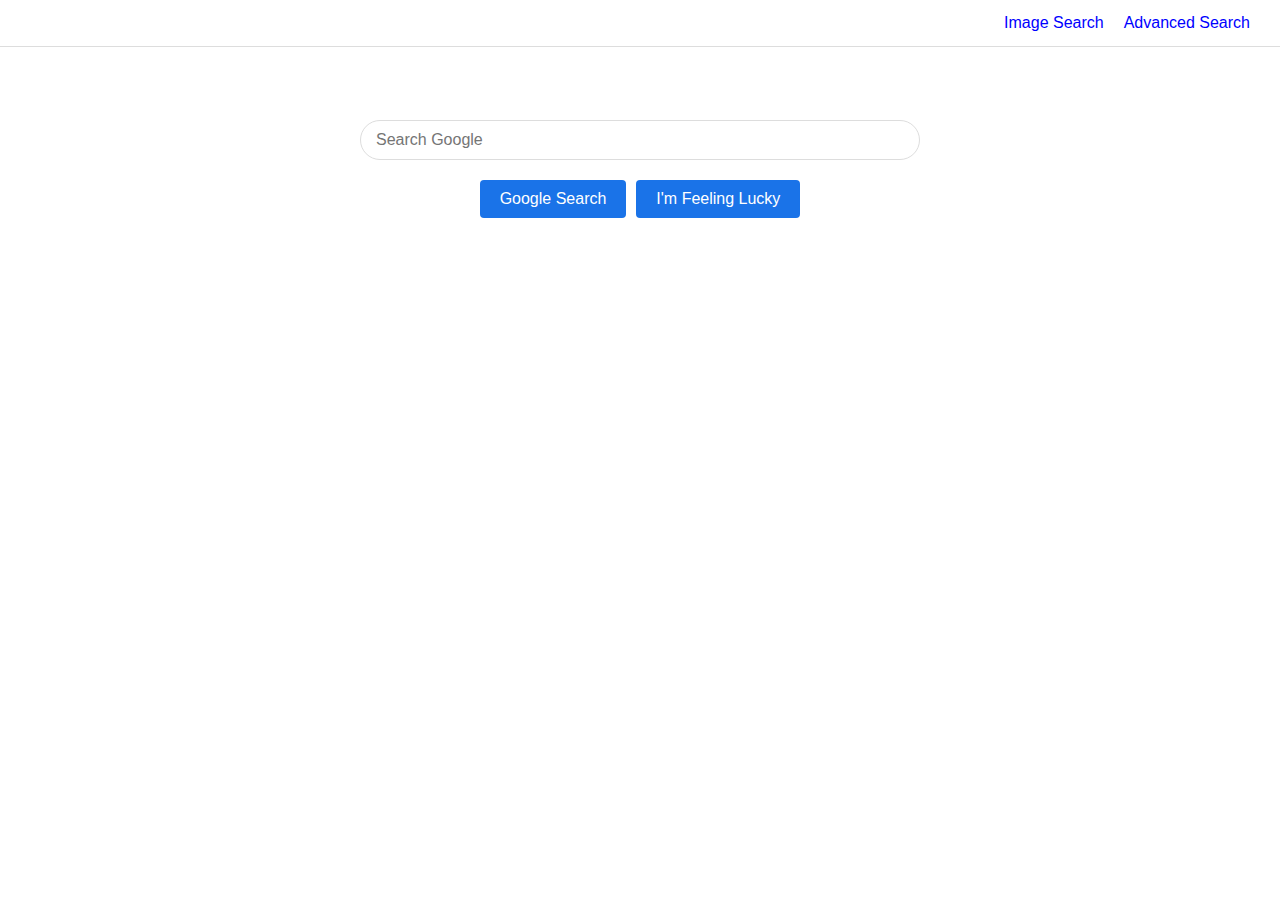
<file: project0/index.html>
<!DOCTYPE html>
<html lang="en">
    <head>
        <meta name="viewport" content="width=device-width, initial-scale=1.0">
        <title>Google Search</title>
        <link rel="stylesheet" href="styles.css">
    </head>
    <body>
        <div class="nav">
            <a href="images.html">Image Search</a>
            <a href="advanced.html">Advanced Search</a>
        </div>
        <div class="search-container">
            <form action="https://www.google.com/search" method="get">
                <input type="text" name="q" placeholder="Search Google" class="search-bar">
                <div class="buttons">
                    <button type="submit" class="search-btn">Google Search</button>
                    <button type="submit" class="lucky-btn" name="btnI">I'm Feeling Lucky</button>
                </div>
            </form>
        </div>
    </body>
</html>
</file>
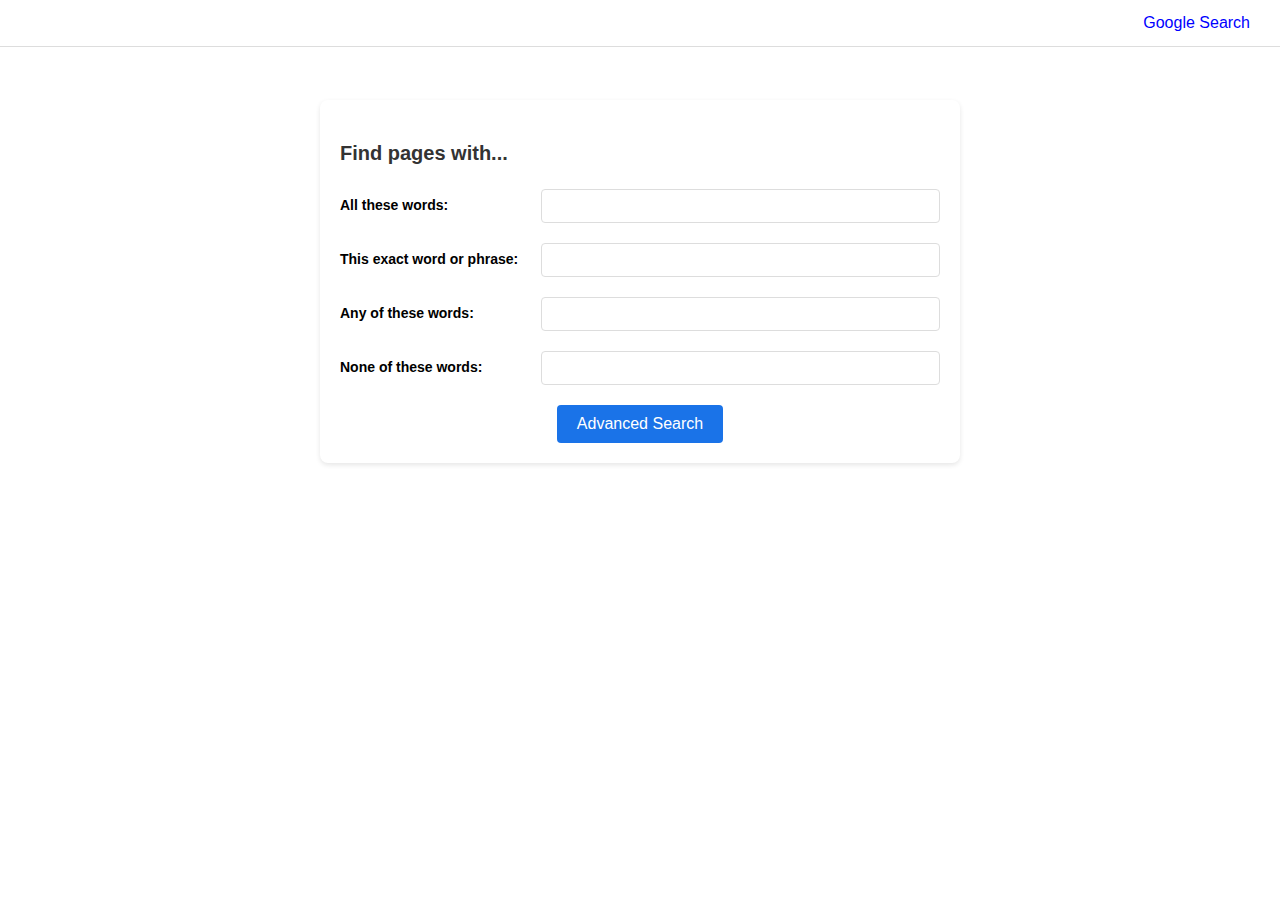
<file: project0/advanced.html>
<!DOCTYPE html>
<html lang="en">
    <head>
        <meta name="viewport" content="width=device-width, initial-scale=1.0">
        <title>Google Advanced Search</title>
        <link rel="stylesheet" href="styles.css">
    </head>
    <body>
        <div class="nav">
            <a href="index.html">Google Search</a>
        </div>
        <div class="advanced-search-container">
            <h2>Find pages with...</h2>
            <form action="https://www.google.com/search" method="GET">
                <div class="form-group">
                    <label for="all-words">All these words:</label>
                    <input type="text" name="as_q" id="all-words">
                </div>
                <div class="form-group">
                    <label for="exact-phrase">This exact word or phrase:</label>
                    <input type="text" name="as_epq" id="exact-phrase">
                </div>
                <div class="form-group">
                    <label for="any-words">Any of these words:</label>
                    <input type="text" name="as_oq" id="any-words">
                </div>
                <div class="form-group">
                    <label for="none-words">None of these words:</label>
                    <input type="text" name="as_eq" id="none-words">
                </div>
                <div class="buttons">
                    <button type="submit" class="advanced-btn">Advanced Search</button>
                </div>
            </form>
        </div>
    </body>
</html>
</file>
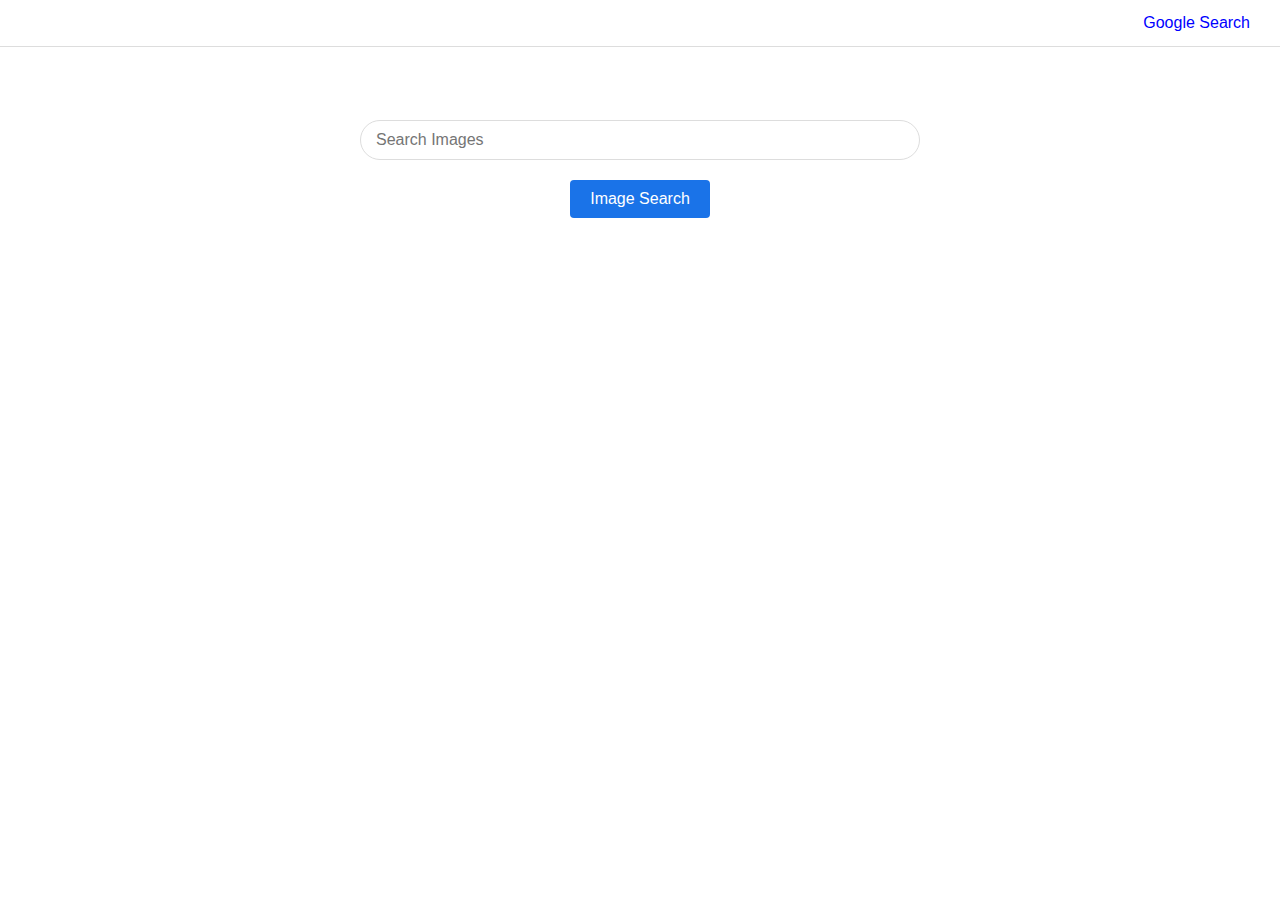
<file: project0/images.html>
<!DOCTYPE html>
<html lang="en">
    <head>
        <meta name="viewport" content="width=device-width, initial-scale=1.0">
        <title>Google Image Search</title>
        <link rel="stylesheet" href="styles.css">
    </head>
    <body>
        <div class="nav">
            <a href="index.html">Google Search</a>
        </div>
        <div class="search-container">
            <form action="https://www.google.com/search" method="get">
                <input type="hidden" name="tbm" value="isch">
                <input type="text" name="q" placeholder="Search Images" class="search-bar">
                <div class="buttons">
                    <button type="submit" class="search-btn">Image Search</button>
                </div>
            </form>
        </div>
    </body>
</html>
</file>
<file: project0/styles.css>
body {
    font-family: Arial, sans-serif;
    margin: 0;
    padding: 0;
    background-color: white;
    line-height: 1.6;
}

.nav {
    display: flex;
    justify-content: flex-end;
    align-items: center;
    padding: 10px 20px;
    background-color: #fff;
    border-bottom: 1px solid #ddd;
    position: fixed;
    top: 0;
    width: 100%;
    box-sizing: border-box;
    z-index: 1000;
}

.nav a {
    text-decoration: none;
    color: blue;
    margin: 0 10px;
    font-size: 16px;
}

.search-container {
    display: flexbox;
    flex-direction: column;
    align-items: center;
    justify-content: center;
    margin-top: 100px;
    padding: 20px;
    width: 80%;
    max-width: 600px;
    box-sizing: border-box;
    margin-left: auto;
    margin-right: auto;
}

.search-bar {
    width: 100%;
    padding: 10px 15px;
    font-size: 16px;
    border: 1px solid #ddd;
    border-radius: 25px;
    outline: none;
    box-sizing: border-box;
}

.buttons {
    display: flex;
    justify-content: center;
    margin-top: 20px;
    gap: 10px;
}

.search-btn, .lucky-btn {
    background-color: #1a73e8;
    color: white;
    border: none;
    padding: 10px 20px;
    font-size: 16px;
    border-radius: 4px;
    cursor: pointer;
}

.search-btn:hover, .lucky-btn:hover {
    background-color: #0c59cf;
}

.advanced-search-container {
    display: flex;
    flex-direction: column;
    align-items: left;
    justify-content: left;
    margin: 100px auto;
    width: 50%;
    max-width: 800px;
    padding: 20px;
    background-color: #fff;
    border-radius: 8px;
    box-shadow: 0 2px 5px rgba(0, 0, 0, 0.1);
    box-sizing: border-box;
}

.advanced-search-container h2 {
    align-self: flex-start;
    font-size: 20px;
    margin-bottom: 20px;
    color: #333;

}

.form-group {
    display: flex;
    align-items: center;
    justify-content: space-between;
    width: 100%;
    margin-bottom: 20px;
}

.form-group label {
    flex: 1;
    font-size: 14px;
    font-weight: bold;
    margin-right: 10px;
    text-align: left;
}

.form-group input {
    flex: 2;
    padding: 8px;
    font-size: 14px;
    border: 1px solid #ddd;
    border-radius: 4px;
    box-sizing: border-box;
}

.advanced-btn {
    align-self: flex-end;
    background-color: #1a73e8;
    color: white;
    border: none;
    padding: 10px 20px;
    font-size: 16px;
    border-radius: 4px;
    cursor: pointer;
}

.advanced-btn:hover {
    background-color: #0c59cf;
}

@media (max-width: 768px) {
    .nav {
        flex-direction: column;
        align-items: flex-end;
    }

    .nav a {
        margin: 5px 0;
        font-size: 14px;
    }

    .search-container, .advanced-search-container {
        width: 90%;
    }

    .search-bar {
        width: 100%;
    }

    .buttons {
        flex-wrap: wrap;
    }

    .form-group {
        flex-direction: column;
        align-items: flex-start;
    }

    .form-group label {
        margin-bottom: 5px;
    }

    .form-group input {
        width: 100%;
    }
}

@media (max-width: 480px) {
    .nav {
        align-items: right;
    }

    .nav a {
        font-size: 12px;
    }

    .search-btn, .lucky-btn, .advanced-btn {
        font-size: 14px;
        padding: 8px 16px;
    }
}
</file>
